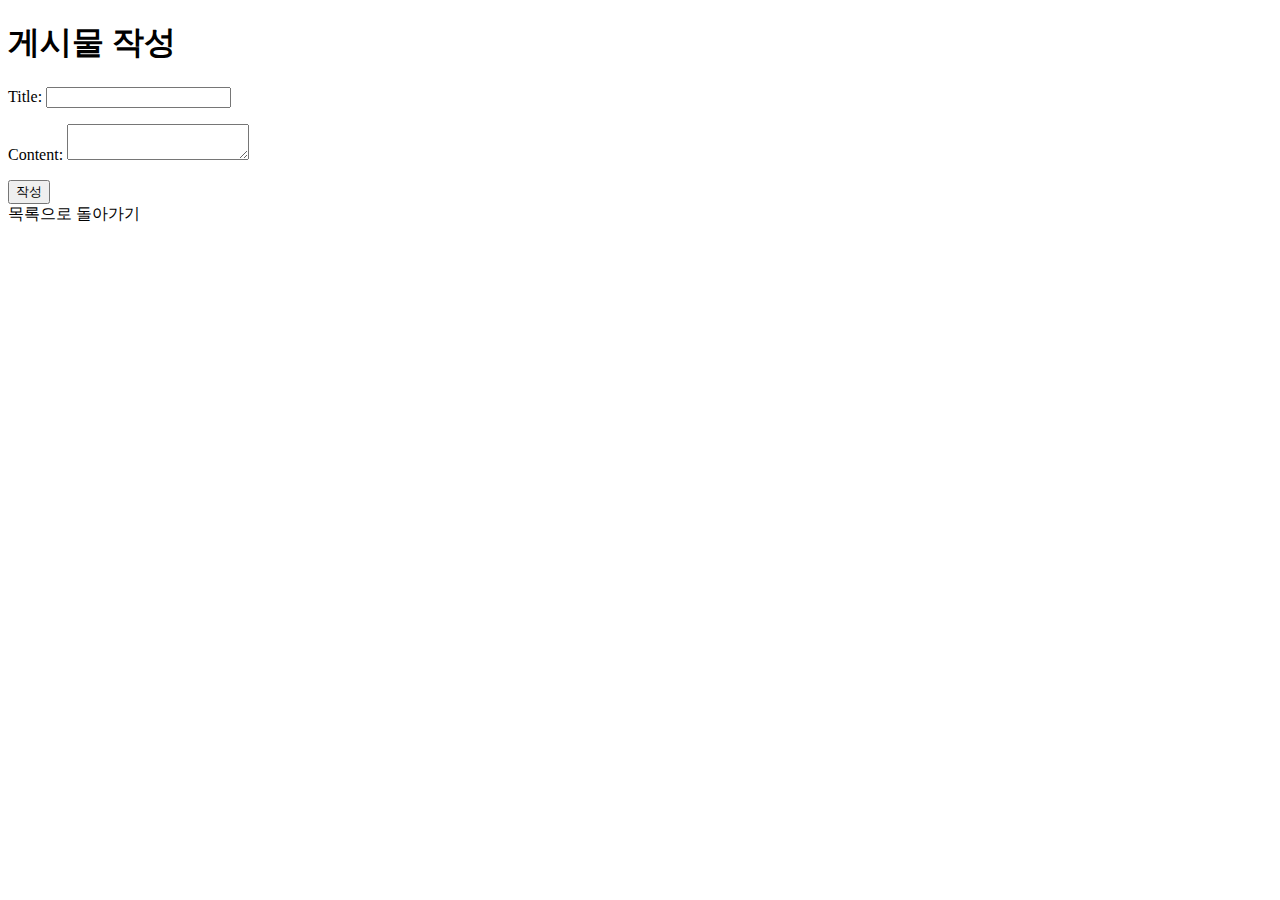
<file: board/src/main/resources/static/create.html>
<!DOCTYPE html>
<html xmlns:th="http://www.thymeleaf.org">
<head>
    <title>게시물 작성</title>
</head>
<body>
<h1>게시물 작성</h1>
<form th:action="@{/posts/create}" th:object="${post}" method="post">
    <p>Title: <input type="text" th:field="*{title}"></p>
    <p>Content: <textarea th:field="*{content}"></textarea></p>
    <button type="submit">작성</button>
</form>
<a th:href="@{/posts/list}">목록으로 돌아가기</a>
</body>
</html>
</file>
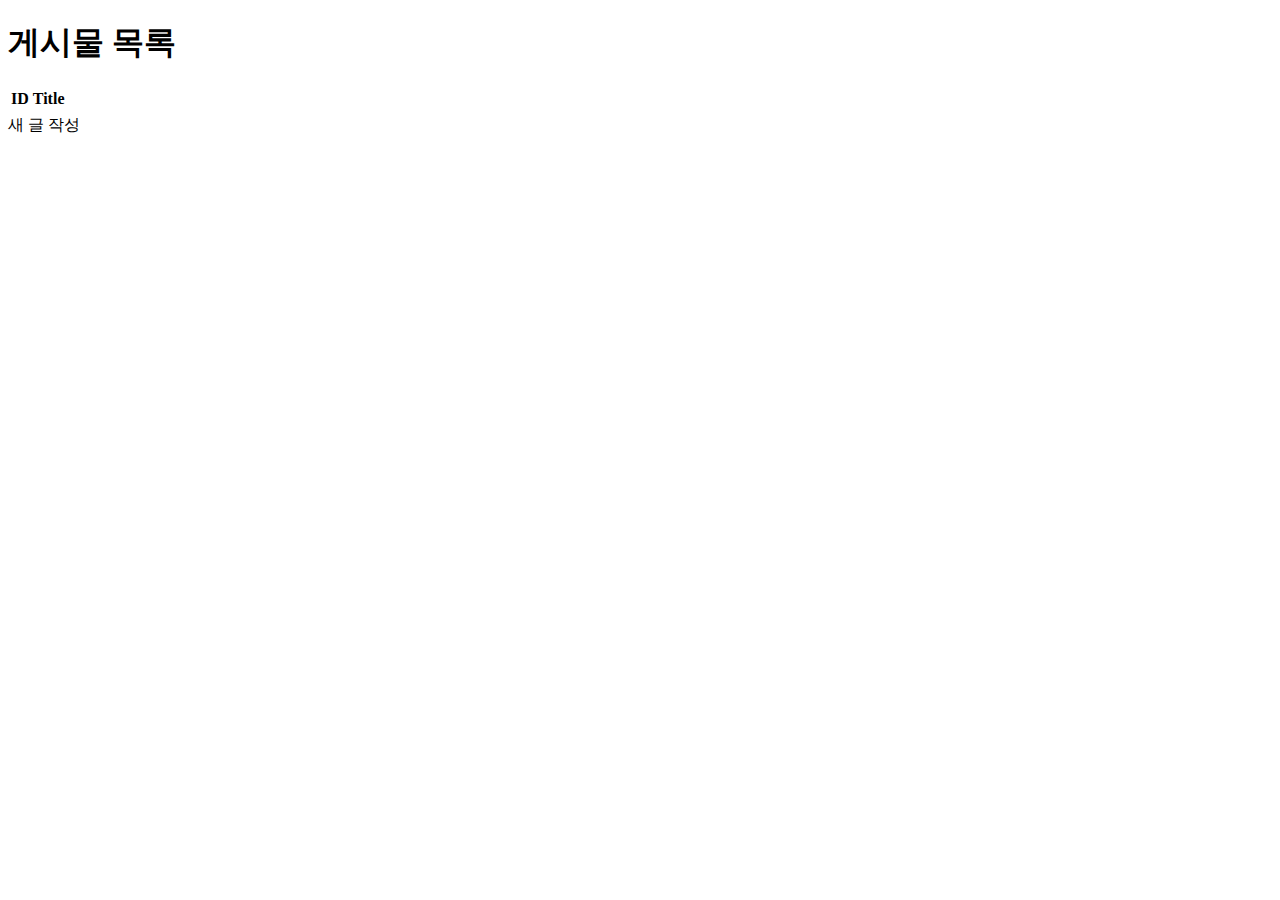
<file: board/src/main/resources/static/list.html>
<!DOCTYPE html>
<html xmlns:th="http://www.thymeleaf.org">
<head>
    <title>게시물 목록</title>
</head>
<body>
<h1>게시물 목록</h1>
<table>
    <thead>
    <tr>
        <th>ID</th>
        <th>Title</th>
    </tr>
    </thead>
    <tbody>
    <tr th:each="post : ${posts}">
        <td th:text="${post.id}"></td>
        <td>
            <a th:href="@{'/posts/view/' + ${post.id}}" th:text="${post.title}"></a>
        </td>
    </tr>
    </tbody>
</table>
<a th:href="@{/posts/create}">새 글 작성</a>
</body>
</html>
</file>
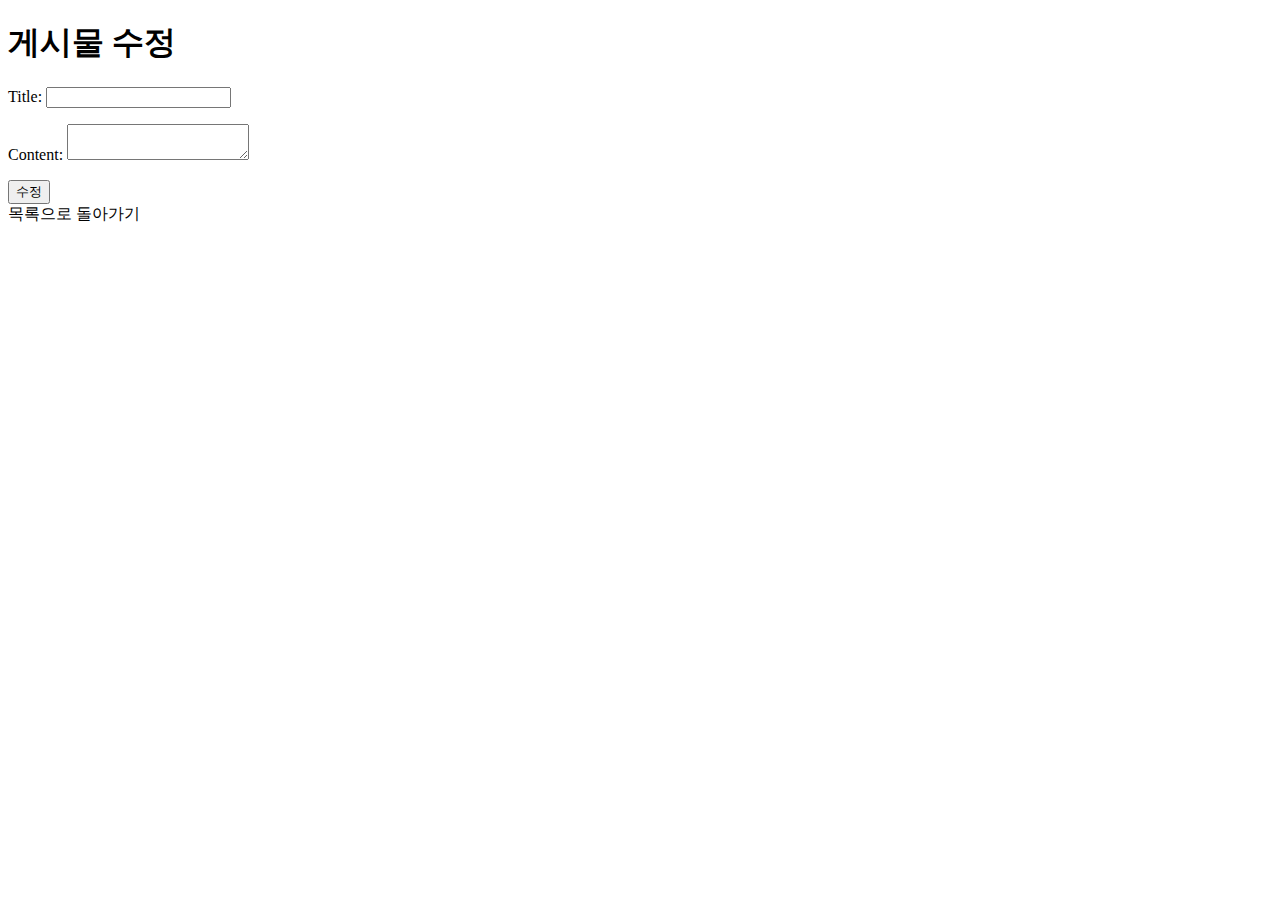
<file: board/src/main/resources/static/update.html>
<!DOCTYPE html>
<html xmlns:th="http://www.thymeleaf.org">
<head>
    <title>게시물 수정</title>
</head>
<body>
<h1>게시물 수정</h1>
<form th:action="@{/posts/update}" th:object="${post}" method="post">
    <input type="hidden" th:field="*{id}">
    <p>Title: <input type="text" th:field="*{title}"></p>
    <p>Content: <textarea th:field="*{content}"></textarea></p>
    <button type="submit">수정</button>
</form>
<a th:href="@{/posts/list}">목록으로 돌아가기</a>
</body>
</html>
</file>
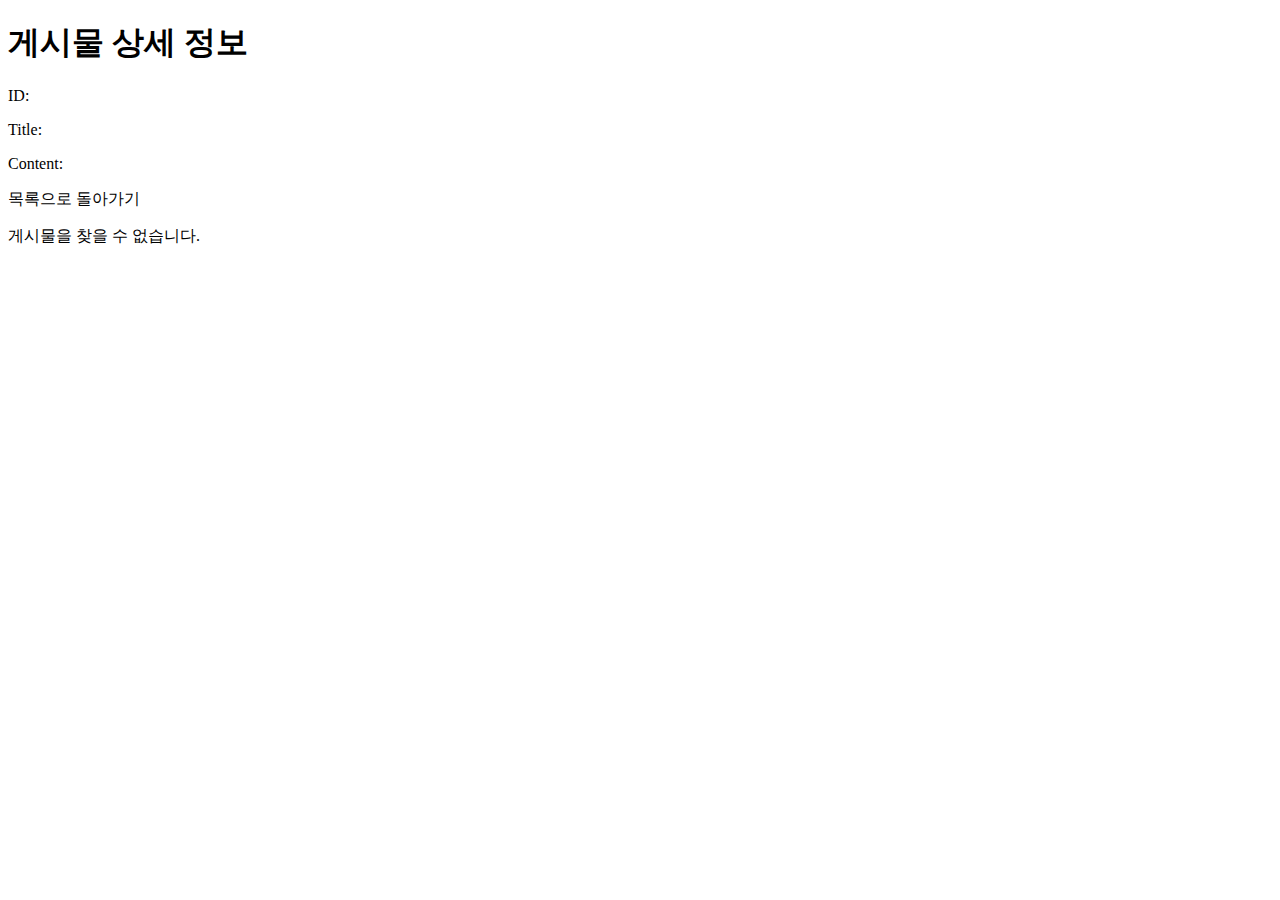
<file: board/src/main/resources/static/view.html>
<!DOCTYPE html>
<html xmlns:th="http://www.thymeleaf.org">
<head>
    <title>게시물 상세 정보</title>
</head>
<body>
<h1>게시물 상세 정보</h1>
<div th:if="${post}">
    <p>ID: <span th:text="${post.id}"></span></p>
    <p>Title: <span th:text="${post.title}"></span></p>
    <p>Content: <span th:text="${post.content}"></span></p>
    <a th:href="@{/posts/list}">목록으로 돌아가기</a>
</div>
<div th:unless="${post}">
    <p>게시물을 찾을 수 없습니다.</p>
</div>
</body>
</html>
</file>
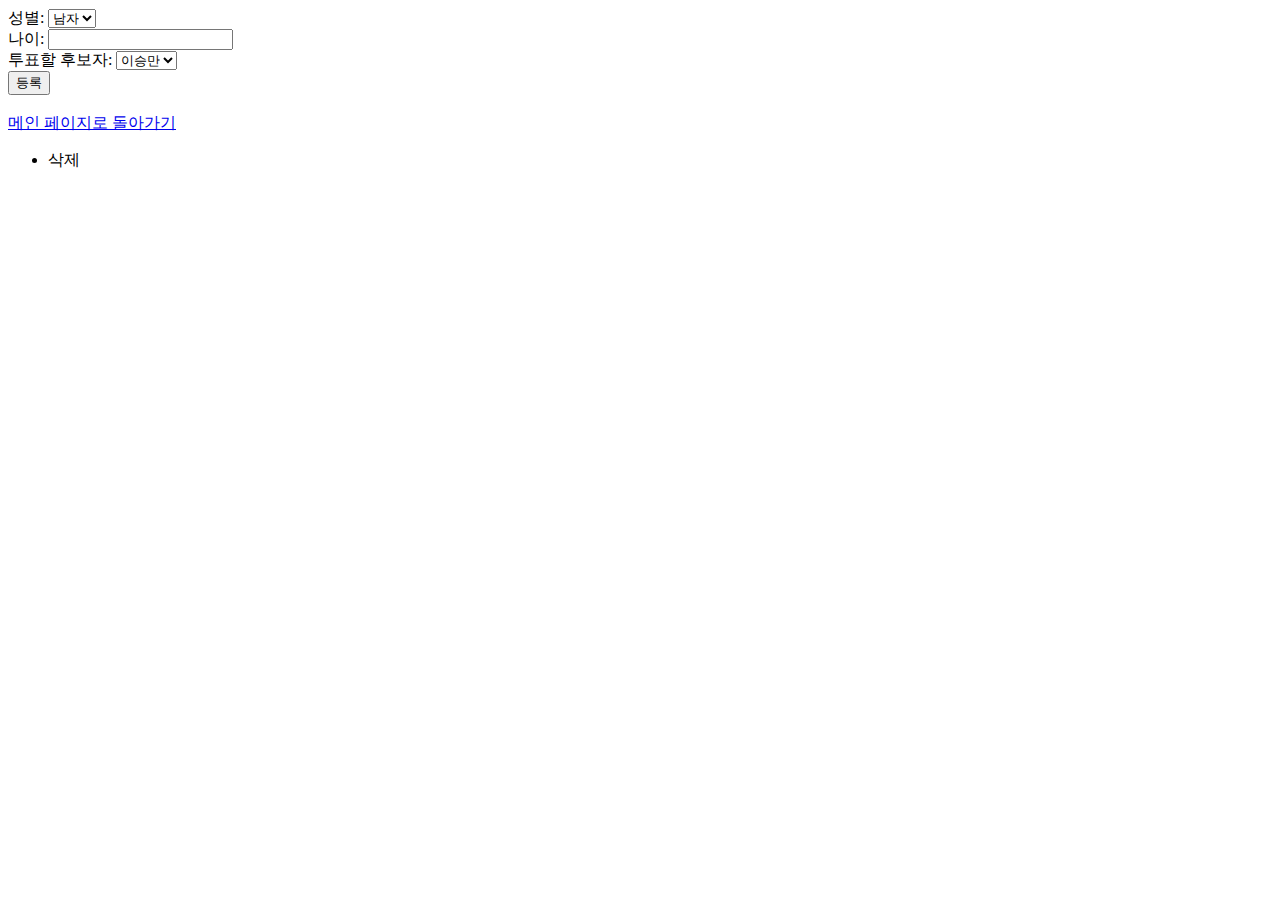
<file: candidate/src/main/resources/templates/vote.html>
<!--vote.html-->
<!DOCTYPE html>
<html lang="en" xmlns:th="http://www.thymeleaf.org">
<head>
    <meta charset="UTF-8">
    <title>투표</title>
</head>
<body>

<form action="/vote" method="post" enctype="multipart/form-data">
    <label for="sex">성별:</label>
    <select id="sex" name="sex" required>
        <option value="남자">남자</option>
        <option value="여자">여자</option>

    </select><br>

    <label for="age">나이:</label>
    <input type="number" id="age" name="age" required><br>

    <label for="vote">투표할 후보자:</label>
    <select id="vote" name="vote" required>
        <option value="이승만">이승만</option>
        <option value="윤보선">윤보선</option>
        <option value="박정희">박정희</option>
        <option value="최규하">최규하</option>
        <option value="전두환">전두환</option>
        <option value="노태우">노태우</option>
    </select><br>




    <button type="submit">등록</button>
</form>
<br>
<a href="/">메인 페이지로 돌아가기</a>

<p>
<ul>
    <li th:each="candidate : ${CandidateList}">
        <p th:text="${candidate.sex}"></p>
        <p th:text="${candidate.age}"></p>
        <p th:text="${candidate.vote}"></p>
        <p><a th:href="@{'/delete/' + ${candidate.idx}}" onclick="confirmDelete();">삭제</a></p>
    </li>
</ul>
</p>
</body>
</html>
</file>
